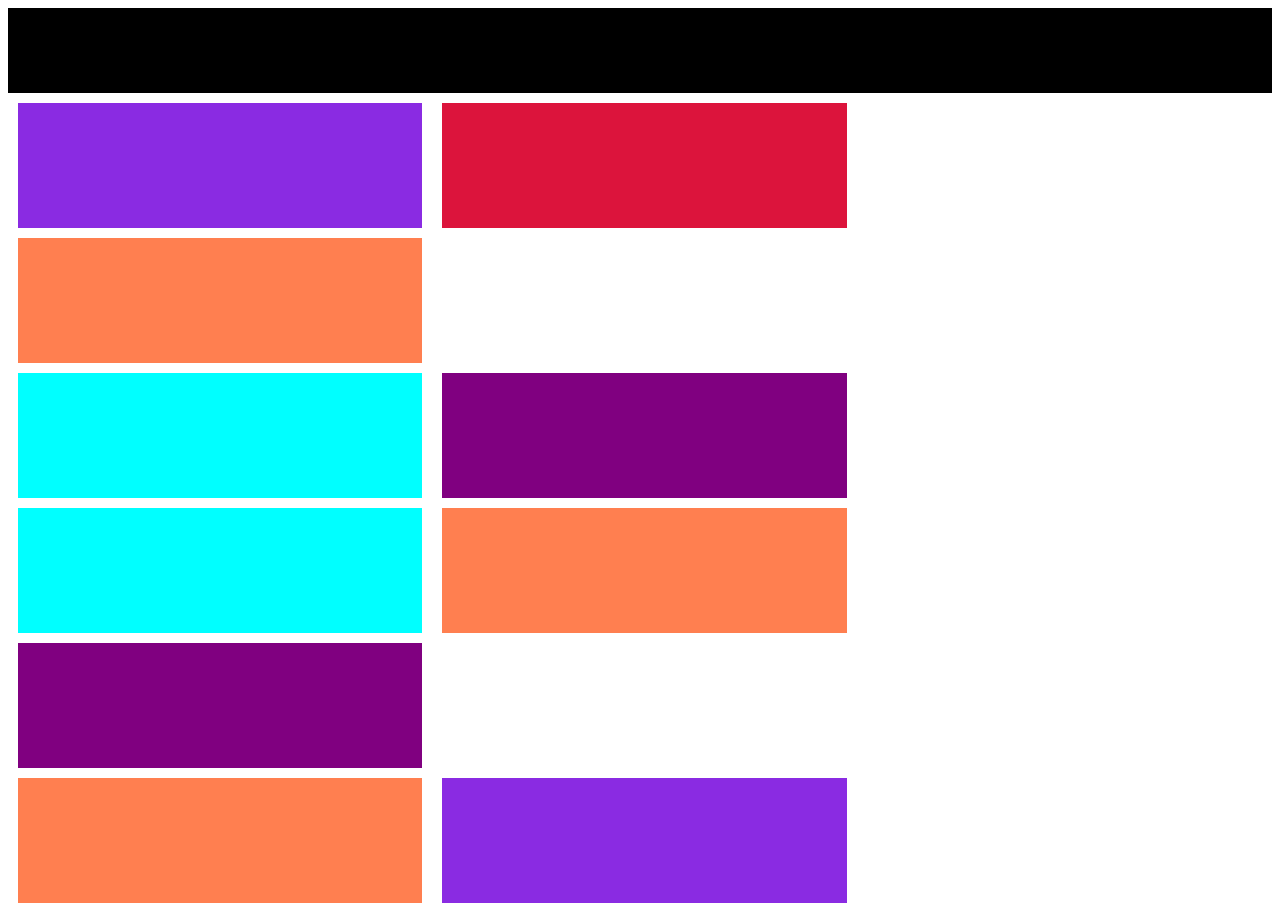
<file: 12 column/index.html>
<!DOCTYPE html>
<html>
<head>

	<meta charset="utf-8">
	<meta name="viewport" content="width=device-width, initial-scale=1.0">
	<title>responsive rocks</title>
	<link rel="stylesheet" type="text/css" href="css/styles.css">

</head>
<body>
<div id="bar"></div>
    
<div class="clearfix"></div>
    
<div class="col-dk-4 blueviolet"></div>
<div class="col-dk-2 crimson"></div>
<div class="col-dk-1 coral"></div>
<div class="col-dk-3 black"></div>
<div class="col-dk-2 blue"></div>
<div class="col-dk-2 purple"></div>
<div class="col-dk-3 blue"></div>
<div class="col-dk-2 coral"></div>
<div class="col-dk-3 purple"></div>
<div class="col-dk-3 black"></div>
<div class="col-dk-1 coral"></div>
<div class="col-dk-4 blueviolet"></div>
    
</body>
</html>
</file>
<file: 12 column/css/styles.css>
#bar{
    display: block;
    width: 100%;
    height: 85px;
    background-color: #000; 
    margin-bottom: 5px;
}


.purple{
	background-color: #800080;
}

.coral{
    background-color: #FF7F50;
}

.blueviolet{
    background-color: #8A2BE2;
}

.blue{
    background-color: #00ffff;
}

.crimson{
    background-color: #DC143C;
}

.col-dk-1{
    width: 8.33%;
    margin-top: 5px;
    margin-right: 10px;
    margin-bottom: 5px;
    margin-left: 0;
    padding: 0;
    height: 200px;
    float: left;
}

.col-dk-2{
    width: 16.66%;
    margin-top: 5px;
    margin-right: 10px;
    margin-bottom: 5px;
    margin-left: 0;
    padding: 0;
    height: 200px;
    float: left;
}

.col-dk-3{
    width: 25%;
    margin-top: 5px;
    margin-right: 10px;
    margin-bottom: 5px;
    margin-left: 0;
    padding: 0;
    height: 200px;
    float: left;
}

.col-dk-4{
    width: 33.33%;
    margin-top: 5px;
    margin-right: 10px;
    margin-bottom: 5px;
    margin-left: 0;
    padding: 0;
    height: 200px;
    float: left;
}


.clearfix{
    display: block;
    float: none;
    clear: both;
}

@media screen and (min-width: 180px) and (max-width: 768px) {
	 .col-dk-2, .col-dk-3{
        width: 100%;
        height: 200px;
	}
    .col-dk-1, .col-dk-4{
        width: 50%; 
    }
}

@media screen and (min-width: 769px) and (max-width: 1024px) {
	 .col-dk-1{
		width: 75%;
        height: 100px;
	}
    .col-dk-2, .col-dk-3, .col-dk-4{
        width: 45%;
    }
}

@media screen and (min-width: 1025px){
	.col-dk-1, .col-dk-2, .col-dk-3, .col-dk-4 {
        margin-left: 10px;
        width: 32%;
        height: 125px;
	}
}
</file>
